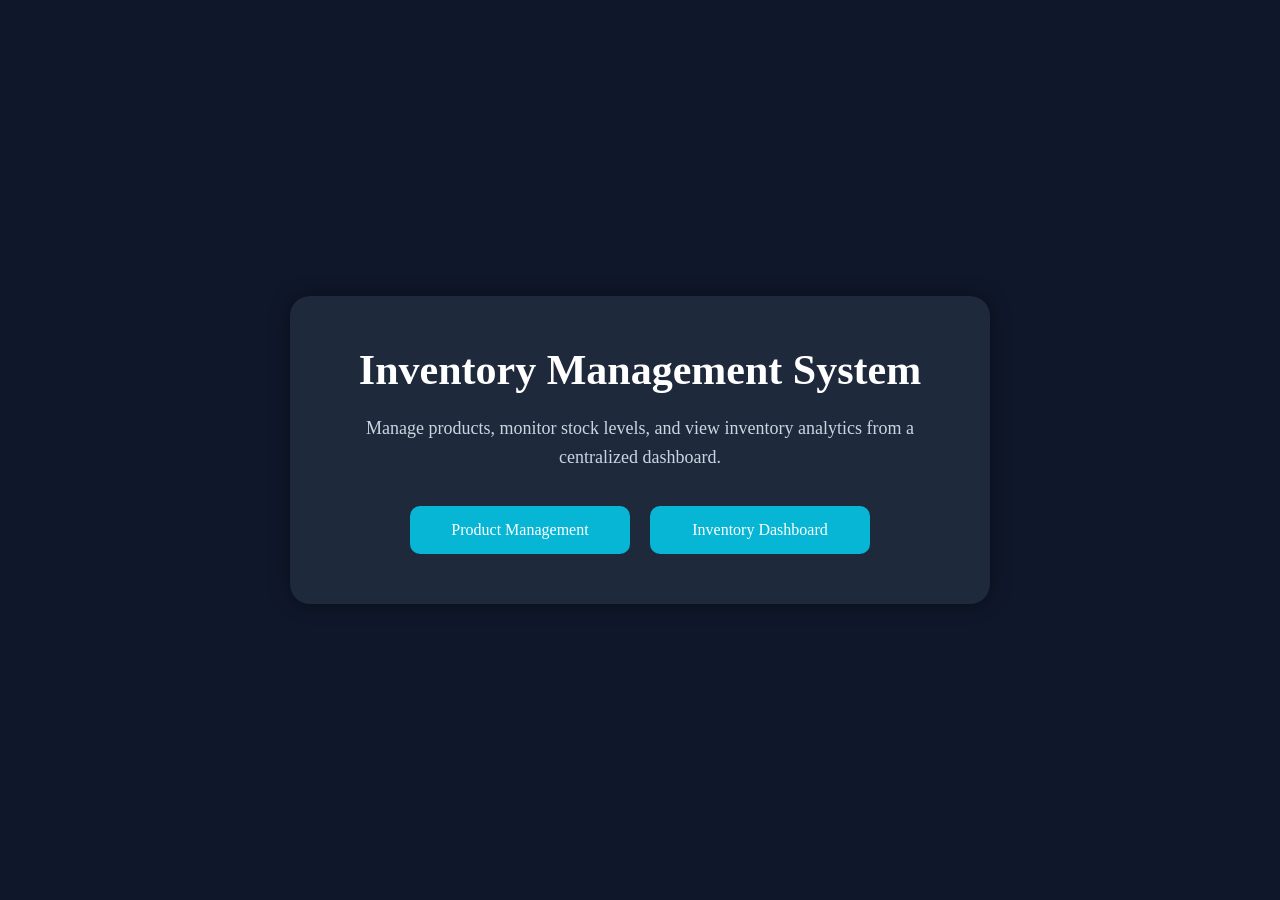
<file: home.html>
<!DOCTYPE html>
<html lang="en">

<head>

    <meta charset="UTF-8">

    <meta name="viewport"
          content="width=device-width, initial-scale=1.0">

    <title>Inventory Management System</title>

    <link rel="stylesheet" href="style.css">

</head>

<body>

    <div class="home-container">

        <div class="home-card">

            <h1>
                Inventory Management System
            </h1>

            <p>
                Manage products, monitor stock levels,
                and view inventory analytics from a
                centralized dashboard.
            </p>

            <div class="home-buttons">

                <a href="index.html">
                    <button>
                        Product Management
                    </button>
                </a>

                <a href="dashboard.html">
                    <button>
                        Inventory Dashboard
                    </button>
                </a>

            </div>

        </div>

    </div>

</body>

</html>
</file>
<file: style.css>
*{
margin:0;
padding:0;
box-sizing:border-box;
font-family:Segoe UI;
}

body{
background:#0f172a;
color:white;
}

.head1{
     text-align: center;
}
.container{
display:flex;
min-height:100vh;
}

.sidebar{
width:250px;
background:#111827;
padding:25px;
display:flex;
flex-direction:column;
gap:15px;
}

.sidebar h2{
margin-bottom:20px;
}

.sidebar a,
.sidebar button{
text-decoration:none;
color:white;
padding:12px;
border:none;
background:#1f2937;
border-radius:10px;
cursor:pointer;
}

.content{
flex:1;
padding:30px;
}

.card{
background:#1e293b;
padding:20px;
border-radius:15px;
margin-bottom:20px;
}

form{
display:grid;
grid-template-columns:repeat(auto-fit,minmax(200px,1fr));
gap:15px;
}

input,
button{
padding:12px;
border:none;
border-radius:8px;
}

button{
background:#06b6d4;
color:white;
cursor:pointer;
}

.toolbar{
display:flex;
gap:10px;
margin-bottom:20px;
flex-wrap:wrap;
}

table{
width:100%;
border-collapse:collapse;
background:#1e293b;
}

th,
td{
padding:12px;
text-align:center;
border-bottom:1px solid #334155;
}

.low-stock{
background:#7f1d1d;
}

img.product-image{
width:50px;
height:50px;
object-fit:cover;
border-radius:8px;
}

.stats{
display:grid;
grid-template-columns:repeat(auto-fit,minmax(200px,1fr));
gap:20px;
margin-bottom:30px;
}

.stat-card{
background:#1e293b;
padding:20px;
border-radius:15px;
text-align:center;
}

.stat-card span{
font-size:30px;
font-weight:bold;
}

.chart-grid{
display:grid;
grid-template-columns:1fr 1fr;
gap:20px;
}

.chart-card{
background:#1e293b;
padding:20px;
border-radius:15px;
}

#itemChart,
#categoryChart{
height:350px !important;
}

.light{
background:white;
color:black;
}

@media(max-width:768px){

.chart-grid{
grid-template-columns:1fr;
}

.sidebar{
width:180px;
}

}


.home-container{

    height:100vh;

    display:flex;

    justify-content:center;

    align-items:center;

    background:#0f172a;

}

.home-card{

    width:700px;

    padding:50px;

    text-align:center;

    background:#1e293b;

    border-radius:20px;

    box-shadow:0 0 20px rgba(0,0,0,0.4);

}

.home-card h1{

    font-size:42px;

    margin-bottom:20px;

}

.home-card p{

    color:#cbd5e1;

    font-size:18px;

    margin-bottom:35px;

    line-height:1.6;

}

.home-buttons{

    display:flex;

    justify-content:center;

    gap:20px;

    flex-wrap:wrap;

}

.home-buttons button{

    min-width:220px;

    padding:15px 25px;

    font-size:16px;

    background:#06b6d4;

    color:white;

    border:none;

    border-radius:10px;

    cursor:pointer;

    transition:0.3s;

}

.home-buttons button:hover{

    transform:translateY(-3px);

}

@media(max-width:768px){

    .home-card{

        width:90%;

        padding:30px;

    }

    .home-card h1{

        font-size:30px;

    }

}
</file>
